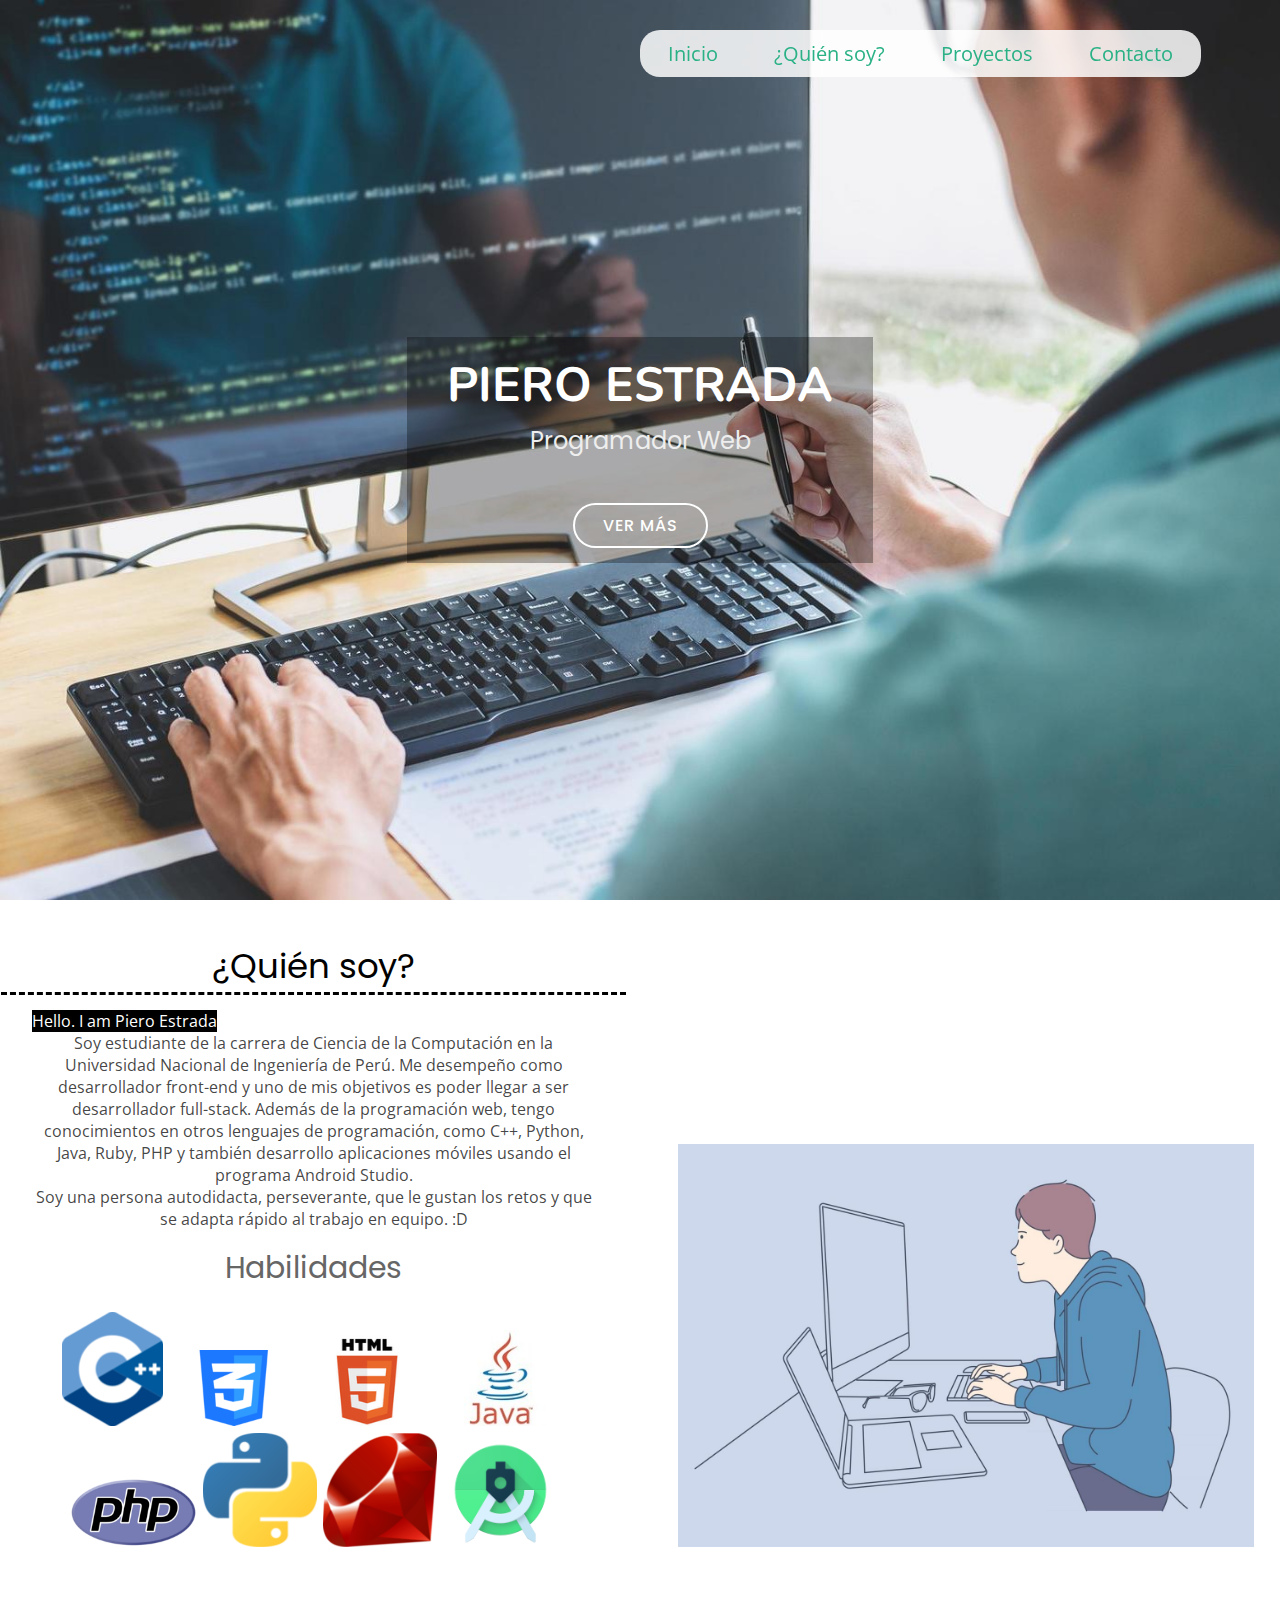
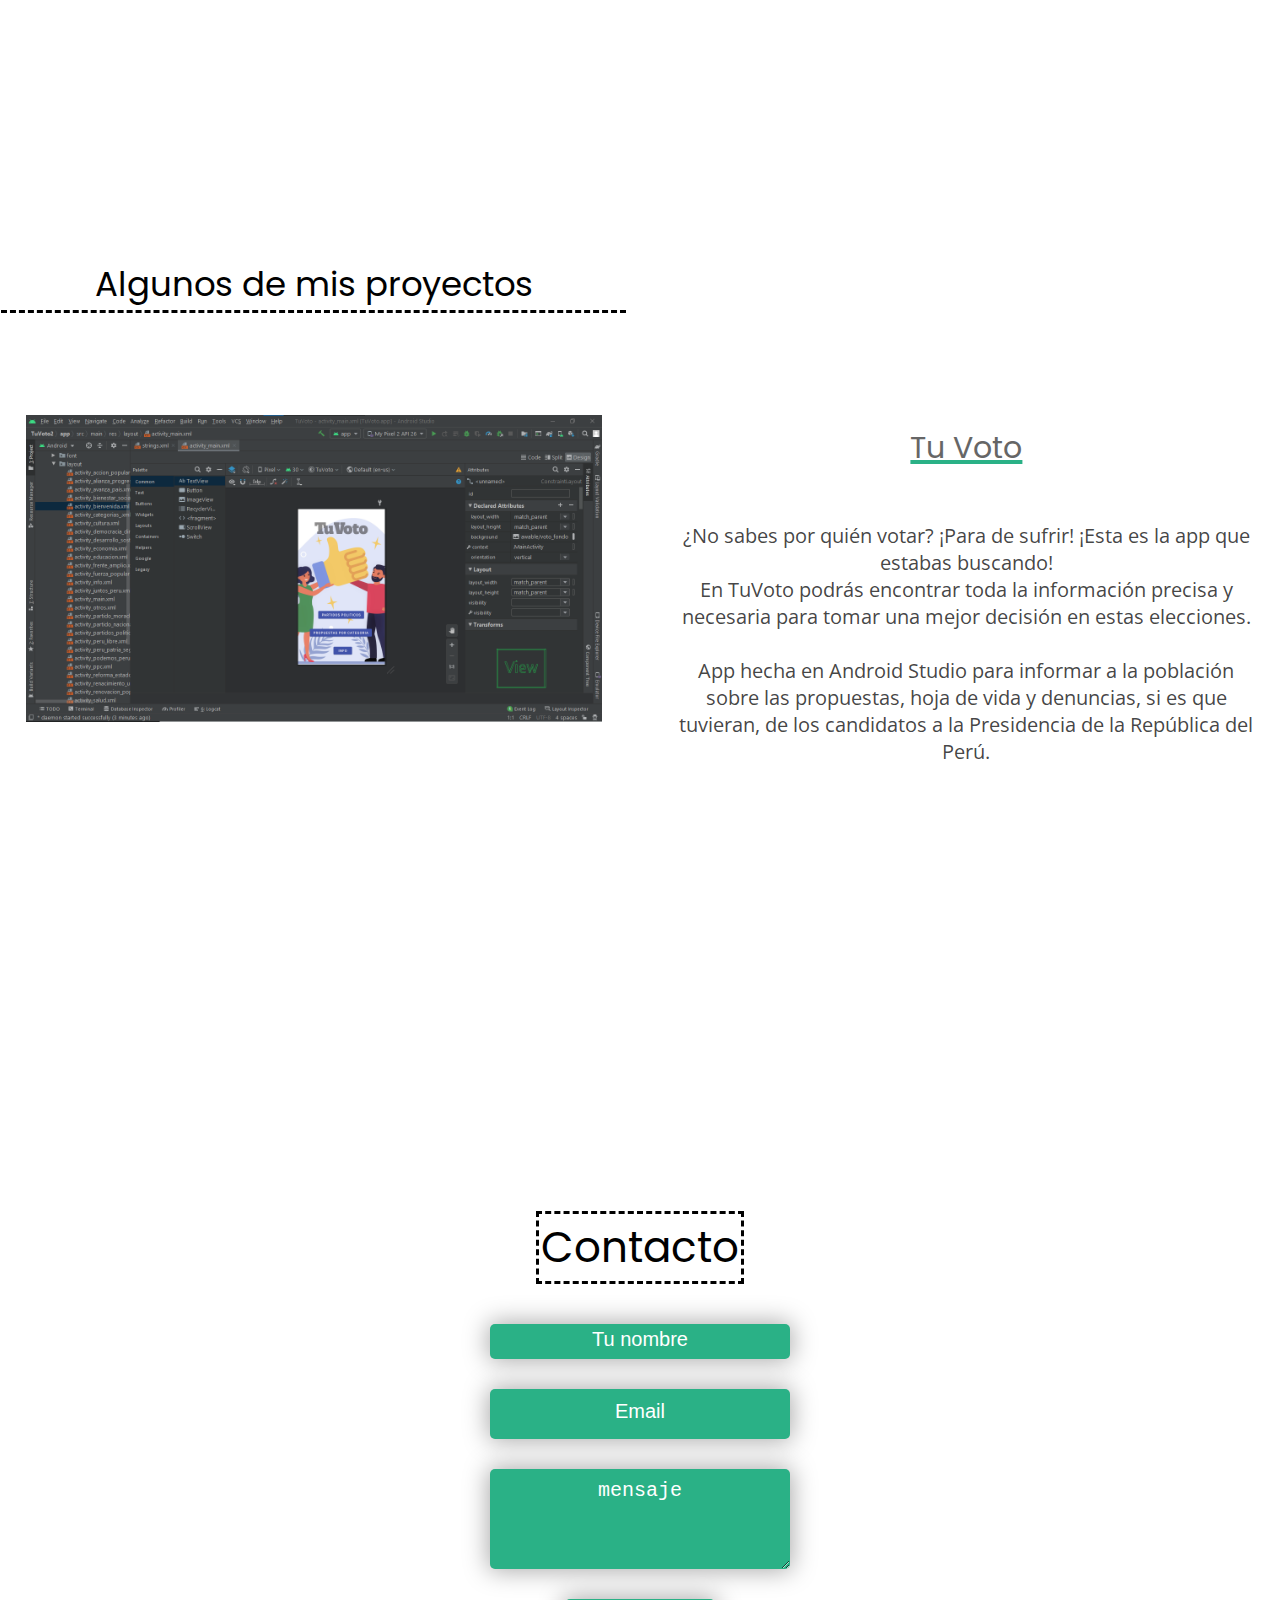
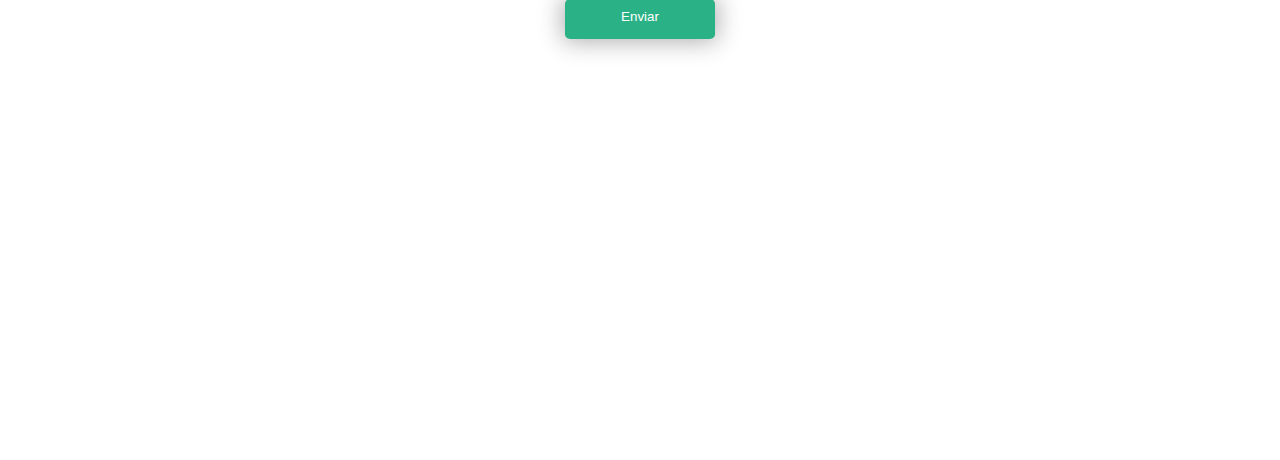
<file: index.html>
<!doctype html>
<html lang="es">

<head>
    <meta charset="utf-8">
    <meta name="viewport" content="width=device-width, initial-scale=1">
    <link rel="stylesheet" href="estilos.css">

    <!-- Fuentes -->
    <link rel="preconnect" href="https://fonts.gstatic.com">
    <link href="https://fonts.googleapis.com/css2?family=Nunito:wght@200&display=swap" rel="stylesheet">
    <link href="https://fonts.googleapis.com/css?family=Open+Sans:300,300i,400,400i,700,700i|Poppins:300,400,500,700" rel="stylesheet">

    <title>CV</title>
</head>

<body>
    <header id="header">
        <div class="container">

            <nav class="navegacion" id="nav-menu-container">
                <ul class="nav-menu">
                    <li><a href="#hero">Inicio</a></li>
                    <li><a href="#about">¿Quién soy?</a></li>
                    <li><a href="#proyectos">Proyectos</a></li>
                    <li><a href="#contact">Contacto</a></li>
                </ul>
            </nav>
        </div>

    </header>

    <section id="hero">
        <div class="hero-contenedor">
            <div id="hero-contenedor-text">
                <h1>Piero Estrada</h1>
                <h2>Programador Web</h2>
                <a href="#about" class="btn-get-started">Ver más</a>
            </div>
        </div>
    </section>

    <main id="main">
        <section id="about">
            <div class="fila-container">
                <div class="columna1">
                    <h2 class="title">¿Quién soy?</h2>
                    <p>
                        <span id="about-presentacion">Hello. I am Piero Estrada</span><br>Soy estudiante de la carrera de Ciencia de la Computación en la Universidad Nacional de Ingeniería de Perú. Me desempeño como desarrollador front-end y uno de mis
                        objetivos es poder llegar a ser desarrollador full-stack. Además de la programación web, tengo conocimientos en otros lenguajes de programación, como C++, Python, Java, Ruby, PHP y también desarrollo aplicaciones móviles usando
                        el programa Android Studio.<br>Soy una persona autodidacta, perseverante, que le gustan los retos y que se adapta rápido al trabajo en equipo. :D
                    </p>
                    <h3>Habilidades</h3>
                    <div id="skills">
                        <img src="media/logo_C++.png" alt="logo_c++">
                        <img src="media/logo_css.png" alt="logo_css">
                        <img src="media/logo_html.jpg" alt="logo_html">
                        <img src="media/logo_Java.jpg" alt="logo_Java">
                        <img src="media/logo_php.png" alt="logo_php">
                        <img src="media/logo_Python.png" alt="logo_Python">
                        <img src="media/logo_ruby.png" alt="logo_html">
                        <img src="media/logo_android.png" alt="logo_android">
                    </div>

                </div>

                <div class="columna2">
                    <div id="img_programador">
                        <img src="media/imagen_joven.jpg" alt="imagen_joven">
                    </div>
                </div>
            </div>

        </section>

        <section id="proyectos">
            <div class="fila-container">
                <div class="columna1">
                    <h2 class="title">Algunos de mis proyectos</h2>
                    <div id="img-proyecto1">
                        <img src="media/captura_tuvoto.png" alt="App Tu Voto">
                    </div>

                </div>

                <div class="columna2">
                    <h3 class="nombre-proyecto">Tu Voto</h3>
                    <p id="proyecto1-descripcion">
                        ¿No sabes por quién votar? ¡Para de sufrir! ¡Esta es la app que estabas buscando!<br>En TuVoto podrás encontrar toda la información precisa y necesaria para tomar una mejor decisión en estas elecciones.<br><br>App hecha en Android
                        Studio para informar a la población sobre las propuestas, hoja de vida y denuncias, si es que tuvieran, de los candidatos a la Presidencia de la República del Perú.
                    </p>
                </div>
            </div>
        </section>

        <section id="contact">
            <div class="fila-container">
                <h2>Contacto</h2>

                <body class="contactBody">
                    <form action="enviar.php" method="POST" class="form_contact">
                        <input type="text" class="name entry" name="nombre" placeholder="Tu nombre" required>
                        <input type="text" class="email entry" name="correo" placeholder="Email" required>
                        <textarea class="message entry" placeholder="mensaje" required></textarea>
                        <button class="submit entry" onclick="">Enviar</button>
                    </form>
                </body>
            </div>
        </section>
    </main>
</body>

</html>
</file>
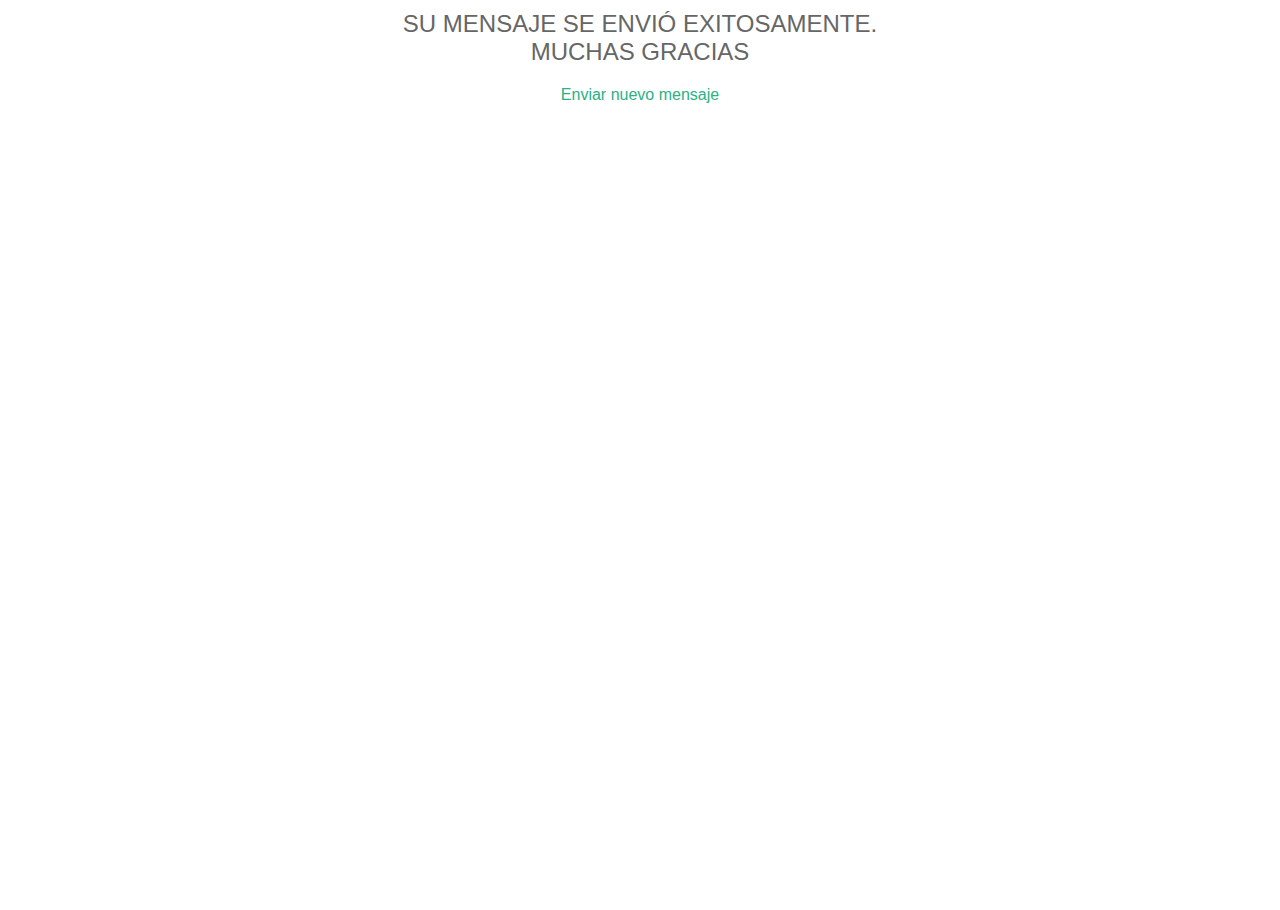
<file: mensaje-de-envio.html>
<!DOCTYPE html>
<html lang="es">

<head>
    <meta charset="UTF-8">
    <meta http-equiv="X-UA-Compatible" content="IE=edge">
    <meta name="viewport" content="width=device-width, initial-scale=1.0">
    <title>Formulario de contacto</title>

    <link rel="stylesheet" href="estilos.css">

</head>

<body>
    <section class="form-wrap">
        <h1>SU MENSAJE SE ENVIÓ EXITOSAMENTE.<br>MUCHAS GRACIAS</h1>
        <a href="index.html">Enviar nuevo mensaje</a>
    </section>
</body>

</html>
</file>
<file: estilos.css>
* {
        margin: 0%;
        padding: 0%;
        color: black;
        text-align: center;
        text-decoration: none;
    }
    
    *,
    *::before,
    *::after {
        box-sizing: border-box;
    }
    
    h1,
    h3,
    h4,
    h5,
    h6 {
        font-family: "Poppins", sans-serif;
        font-weight: 400;
        margin: 10px 0 20px 0;
        padding: 0;
        color: #666666;
    }
    
    h1 {
        font-size: 150%;
        text-align: center;
        font-family: 'Nunito', sans-serif;
    }
    
    h2 {
        font-family: "Poppins", sans-serif;
        font-weight: 400;
        padding: 0;
        left: 0;
        color: black;
    }
    
    .nav-menu a {
        padding: 0 8px 4px;
    }
    
    a {
        text-decoration: none;
        background-image: linear-gradient(currentColor, currentColor);
        background-position: 0% 100%;
        background-repeat: no-repeat;
        background-size: 0% 2px;
        color: #2ab186;
        transition: background-size .3s;
    }
    
    a:hover,
    a:focus {
        color: black;
        background-size: 100% 2px;
    }
    
    body {
        background: #fff;
        color: #666666;
        font-family: "Open Sans", sans-serif;
    }
    /* Header */
    
    #header {
        padding: 30px 0;
        height: 92px;
        position: absolute;
        left: 0;
        top: 0;
        right: 0;
        transition: all 0.5s;
        z-index: 997;
    }
    
    #nav-menu-container {
        position: fixed;
        display: inline-block;
        background-color: rgba(255, 255, 255, 0.842);
        border-radius: 20px;
    }
    
    .nav-menu * {
        font-size: 20px;
        margin: 10px;
        padding: 0;
        list-style: none;
    }
    
    .nav-menu li {
        position: relative;
        white-space: nowrap;
    }
    
    .nav-menu>li {
        float: left;
    }
    
    .nav-menu li:hover>ul,
    .nav-menu li.sfHover>ul {
        display: block;
    }
    
    .nav-menu ul li {
        min-width: 180px;
    }
    
    #nav-menu-container {
        float: right;
        margin: 0;
        margin-right: 20px;
    }
    /* Entrada */
    
    #hero {
        width: 100%;
        height: 100vh;
        background-size: cover;
        position: relative;
        background-image: url(media/fondo.jpeg);
    }
    
    #hero .hero-contenedor {
        position: absolute;
        bottom: 0;
        top: 0;
        left: 0;
        right: 0;
        display: flex;
        justify-content: center;
        align-items: center;
        flex-direction: column;
        text-align: center;
    }
    
    #hero-contenedor-text {
        background-color: rgba(0, 1, 0, 0.3);
    }
    
    #hero .btn-get-started {
        font-family: "Poppins", sans-serif;
        text-transform: uppercase;
        font-weight: 500;
        font-size: 16px;
        letter-spacing: 1px;
        display: inline-block;
        padding: 8px 28px;
        border-radius: 50px;
        transition: 0.5s;
        margin: 15px 10px;
        border: 2px solid #fff;
        color: #fff;
    }
    
    #hero .btn-get-started:hover {
        background: #2dc997;
        border: 2px solid #2dc997;
    }
    
    #hero h1 {
        margin: 20px 40px 10px;
        font-size: 48px;
        font-weight: 700;
        line-height: 56px;
        text-transform: uppercase;
        color: #fff;
    }
    
    @media (max-width: 768px) {
        #hero h1 {
            font-size: 28px;
            line-height: 36px;
        }
    }
    
    #hero h2 {
        color: #eee;
        margin-bottom: 30px;
        font-size: 24px;
    }
    
    @media (max-width: 768px) {
        #hero h2 {
            font-size: 18px;
            line-height: 24px;
            margin-bottom: 10px;
        }
    }
    /* General, para todas las secciones */
    
    section,
    .fila-container {
        box-sizing: border-box;
        width: 100%;
        height: 100vh;
    }
    
    .title {
        left: 10px;
        font-size: 34px;
        margin-bottom: 5px;
        color: black;
        border-bottom-style: dashed;
    }
    /* Seccion About */
    
    .fila-container {
        box-sizing: border-box;
        padding-top: 4.5vh;
        justify-content: center;
    }
    
    .columna1 {
        padding: 0.1vh;
        width: 49vw;
        height: 95vh;
        float: left;
        margin-right: auto;
        margin-left: auto;
    }
    
    .columna2 {
        float: right;
        width: 49vw;
        height: 95vh;
        margin-right: auto;
        margin-left: auto;
    }
    
    #about p {
        width: 44vw;
        height: auto;
        box-sizing: border-box;
        margin: 15px auto;
        /* margin-bottom: 20px; */
        color: rgba(0, 0, 0, 0.746);
    }
    
    #about-presentacion {
        color: #fff;
        background-color: black;
        float: left;
    }
    
    #proyectos .title {
        margin-top: 18px;
    }
    
    #skills {
        justify-content: center;
    }
    
    #about h3 {
        font-size: 30px;
    }
    
    #skills img {
        max-width: 10vw;
        max-height: 114px;
        margin: 1px;
    }
    
    #img_programador {
        height: 90vh;
        justify-content: center;
        display: flex;
        align-items: center;
    }
    
    @media (max-width: 768px) {
        #header .container {
            padding: 3px 0;
            height: 92px;
            position: absolute;
            left: 0;
            top: 0;
            right: 0;
            transition: all 0.5s;
            z-index: 997;
        }
        #nav-menu-container {
            padding: 2px 5px;
            width: 90vw;
            justify-content: center;
            position: static;
            float: none;
            margin-top: 4px;
            margin-right: auto;
            margin-left: auto;
        }
        .nav-menu * {
            width: 80vw;
            font-size: 20px;
            margin: 8px;
            padding: 0;
        }
        .nav-menu>li {
            float: none;
            margin-left: auto;
            margin-right: auto;
        }
        #about p {
            width: 90vw;
            height: auto;
            padding: 4px;
            margin: 10px 0;
        }
        .columna1 {
            display: block;
            float: none;
            padding: 0.1vh;
            width: 95vw;
            height: auto;
            margin: 5px auto;
        }
        .columna2 {
            display: block;
            float: none;
            width: 95vw;
            height: auto;
            margin: 5px auto;
        }
        section,
        .fila-container {
            margin: 0 auto;
            width: 98vw;
            /* height: 1400px; */
            height: auto;
        }
    }
    /* Seccion Proyectos */
    
    .nombre-proyecto {
        font-size: 30px;
        text-decoration: underline #2ab186 4px;
        margin-top: 120px;
        display: inline-block;
    }
    
    #proyectos p {
        margin: 5% 20px;
        color: rgba(0, 0, 0, 0.746);
    }
    
    #proyectos .columna2 {
        padding: 5% 0;
    }
    
    #img-proyecto1 {
        height: 500px;
        justify-content: center;
        display: flex;
        align-items: center;
    }
    
    img {
        max-width: 45vw;
    }
    
    #proyecto1-descripcion {
        margin: 5px;
        font-size: 20px;
    }
    
    @media (max-width:768px) {
        #img-proyecto1 {
            width: 90vw;
            height: auto;
            justify-content: center;
            margin: 10px auto;
        }
        img {
            max-width: 80vw;
        }
        .nombre-proyecto {
            font-size: 30px;
            text-decoration: underline #2ab186 4px;
            margin-top: 0;
            display: inline-block;
        }
    }
    /* Seccion Contact */
    
    #contact {
        margin: 0 auto;
        padding-top: 60px;
    }
    
    #contact h2 {
        display: inline-block;
        font-size: 42px;
        padding: 2px;
        width: fit-content;
        border-style: dashed;
        margin: 10px;
    }
    
    .form {
        background: #EBEBEB;
        text-align: center;
        box-shadow: 0px 0px 20px 5px #AAA;
        border-radius: 10px;
        width: 45%;
        height: 400px;
        margin: 30px auto 0 auto;
        padding: 10px 10px;
        animation: bounce 1.5s infinite;
    }
    
    .name {
        background-color: #2ab186;
        border-bottom: 5px solid #2ab186;
        color: white;
        width: 300px;
    }
    
     ::-webkit-input-placeholder {
        color: white;
        font-size: 20px;
    }
    
    .name:hover {
        background-color: rgba(37, 37, 37, 0.924);
        border-bottom: 5px solid rgb(18, 18, 19);
        height: 30px;
        width: 400px;
    }
    
    .email {
        background-color: #2ab186;
        border-bottom: 5px solid #2ab186;
        height: 50px;
        width: 300px;
    }
    
    .email:hover {
        background-color: rgba(37, 37, 37, 0.924);
        border-bottom: 5px solid rgb(18, 18, 19);
        height: 30px;
        width: 380px;
    }
    
    .message {
        background-color: #2ab186;
        border-bottom: 5px solid #2ab186;
        overflow: hidden;
        height: 100px;
        width: 300px;
    }
    
    .message:hover {
        background-color: rgba(37, 37, 37, 0.924);
        border-bottom: 5px solid rgb(18, 18, 19);
        height: 100px;
        width: 370px;
    }
    
    .submit {
        border-radius: 5px;
        padding: 10px;
        background-color: #2DD7BB;
        border: none;
        border-bottom: 5px solid #2ab186;
        transform: translateY(-120px);
    }
    
    .submit:hover {
        border-bottom: 5px solid rgba(37, 37, 37, 0.924);
        ;
        box-shadow: 5px 5px 5px 5px rgb(18, 18, 19);
        ;
    }
    
    .entry {
        display: block;
        margin: 30px auto;
        padding: 10px;
        border-radius: 5px;
        border: none;
        transition: all 0.5s ease 0s;
        box-shadow: 0px 0px 25px 2px #AAA;
    }
    /* Shadow to make it look like form is floating */
    
    .shadow {
        box-shadow: 0px 0px 60px 5px #AAA;
        opacity: 0.5;
        border-radius: 100px;
        width: 50%;
        margin: 50px auto 0 auto;
        padding: 0 20px;
        animation: shadow 1.5s infinite;
    }
    
    .submit {
        border-radius: 5px;
        padding: 10px;
        width: 150px;
        color: white;
        background-color: #2ab186;
        border: none;
        border-bottom: 5px solid #2ab186;
        margin-top: 150px;
    }
</file>
